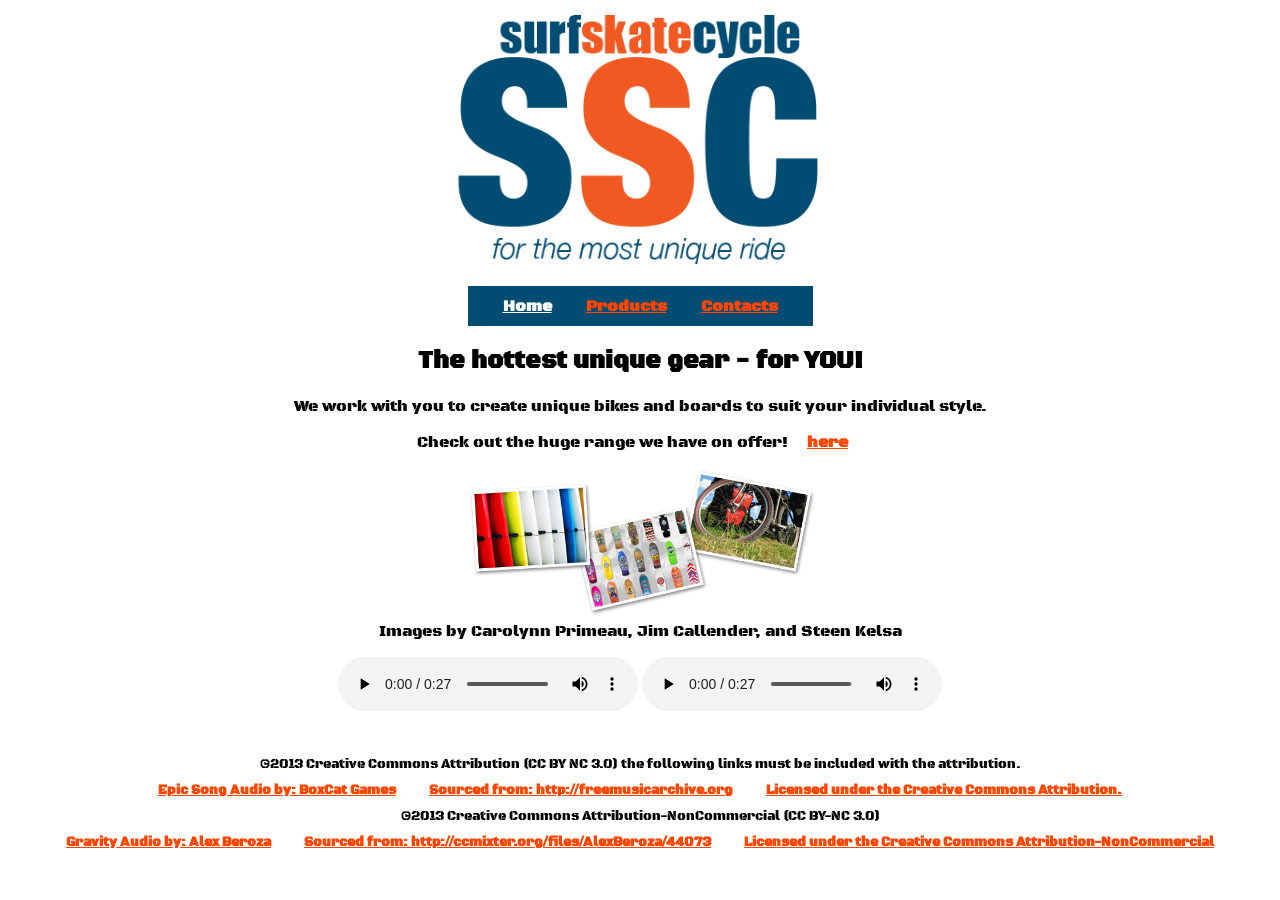
<file: index.html>
<!DOCTYPE html>
<html lang="en">
<head>
    <meta charset="UTF-8">
    <meta name="viewport" content="width=device-width, initial-scale=1.0">
    <meta name="description" content="Surfing, skating, and cycling products">
    <meta name="author" content="Tyler">
    <title>SSC</title>
    <link rel="stylesheet" href="style.css">
</head>
<body>
    <img src="images/logo.png" alt="Surf, Skate, Cycle: For the most unique ride.">
    <div class="container">
        <nav class="child">
            <a href="index.html" class="current">Home</a>
            <a href="products.html">Products</a>
            <a href="contact.html">Contacts</a>
        </nav>    
    </div>
    <section>
        <h1>The hottest unique gear - for YOU!</h1>
        <p>We work with you to create unique bikes and boards to suit your individual style.</p>
        <p>Check out the huge range we have on offer! <a href="products.html">here</a></p>
        <figure>
            <img src="images/hero_image.png" alt="Collage of surfboards, skateboards, and a bike">
            <figcaption>Images by Carolynn Primeau, Jim Callender, and Steen Kelsa</figcaption>
        </figure>
    </section>
    <audio controls>
        <source src="audio/epic_song.mp3">
        <source src="audio/epic_song.ogg">
        Your browser is unable to support the audio files in this website
        <caption></caption>
    </audio>
    <audio controls>
        <source src="audio/gravity.mp3">
        <source src="audio/gravity.ogg">
        Your browser is unable to support the audio files in this website
        
    </audio>

    <footer>
        <small>&copy;2013 Creative Commons Attribution (CC BY NC 3.0) the following links must be included with the attribution. </small>
        <small>
            <a href="http://box-cat.com">Epic Song Audio by: BoxCat Games</a> 
            <a href="http://freemusicarchive.org">Sourced from: http://freemusicarchive.org</a>
            <a href="https://creativecommons.org/license/by/3.0/">Licensed under the Creative Commons Attribution.</a>
        </small>

        <small>&copy;2013 Creative Commons Attribution-NonCommercial (CC BY-NC 3.0)</small>
        <small>
            <a href="http://ccmixter.org/people/AlexBeroza">Gravity Audio by: Alex Beroza</a>
            <a href="http://ccmixter.org/files/AlexBeroza/44073">Sourced from: http://ccmixter.org/files/AlexBeroza/44073</a>
            <a href="https://creativecommons.org.licenses/by-nc/3.0/">Licensed under the Creative Commons Attribution-NonCommercial</a>
        </small>
    </footer>
</body>
</html>
</file>
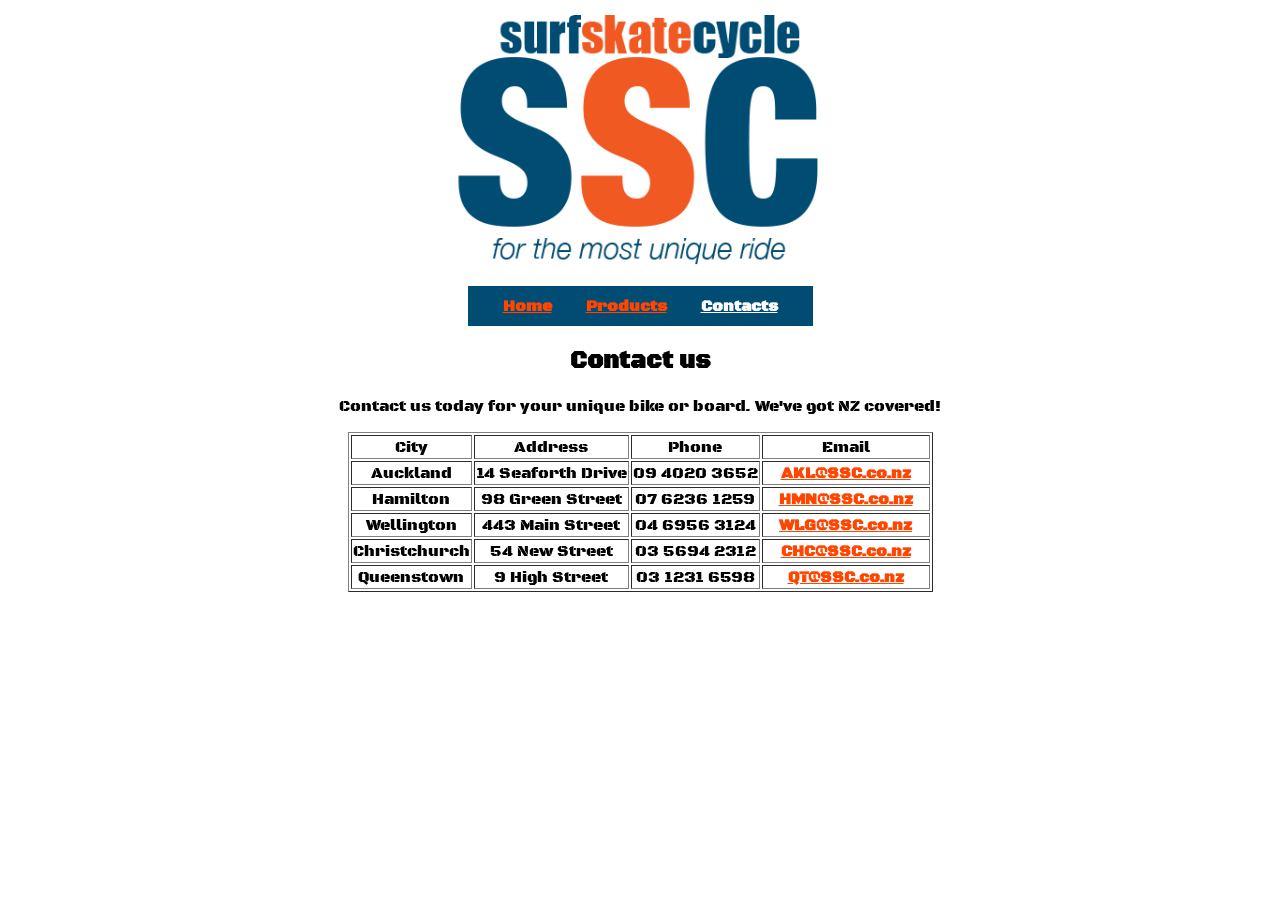
<file: contact.html>
<!DOCTYPE html>
<html lang="en">
<head>
    <meta charset="UTF-8">
    <meta name="viewport" content="width=device-width, initial-scale=1.0">
    <meta name="description" content="Surfing, skating, and cycling products">
    <meta name="author" content="Tyler">
    <title>Contacts</title>
    <link rel="stylesheet" href="style.css">
</head>
<body>
    <img src="images/logo.png" alt="Surf, Skate, Cycle: For the most unique ride.">
    <div class="container">
        <nav class="child">
            <a href="index.html">Home</a>
            <a href="products.html">Products</a>
            <a href="contact.html" class="current">Contacts</a>
        </nav>    
    </div>
    <section>
        <h1>Contact us</h1>
        <p>Contact us today for your unique bike or board. We've got NZ covered!</p>
        <table border=1 align="center">
            <tr>
                <td>City</td>
                <td>Address</td>
                <td>Phone</td>
                <td>Email</td>
            </tr>

            <tr>
                <td>Auckland</td>
                <td>14 Seaforth Drive</td>
                <td>09 4020 3652</td>
                <td><a href="">AKL@SSC.co.nz</a></td>
            </tr>

            <tr>
                <td>Hamilton</td>
                <td>98 Green Street</td>
                <td>07 6236 1259</td>
                <td><a href="">HMN@SSC.co.nz</a></td>
            </tr>

            <tr>
                <td>Wellington</td>
                <td>443 Main Street</td>
                <td>04 6956 3124</td>
                <td><a href="">WLG@SSC.co.nz</a></td>
            </tr>

            <tr>
                <td>Christchurch</td>
                <td>54 New Street</td>
                <td>03 5694 2312</td>
                <td><a href="">CHC@SSC.co.nz</a></td>
            </tr>

            <tr>
                <td>Queenstown</td>
                <td>9 High Street</td>
                <td>03 1231 6598</td>
                <td><a href="">QT@SSC.co.nz</a></td>
            </tr>
        </table>
    </section>
</body>
</html>
</file>
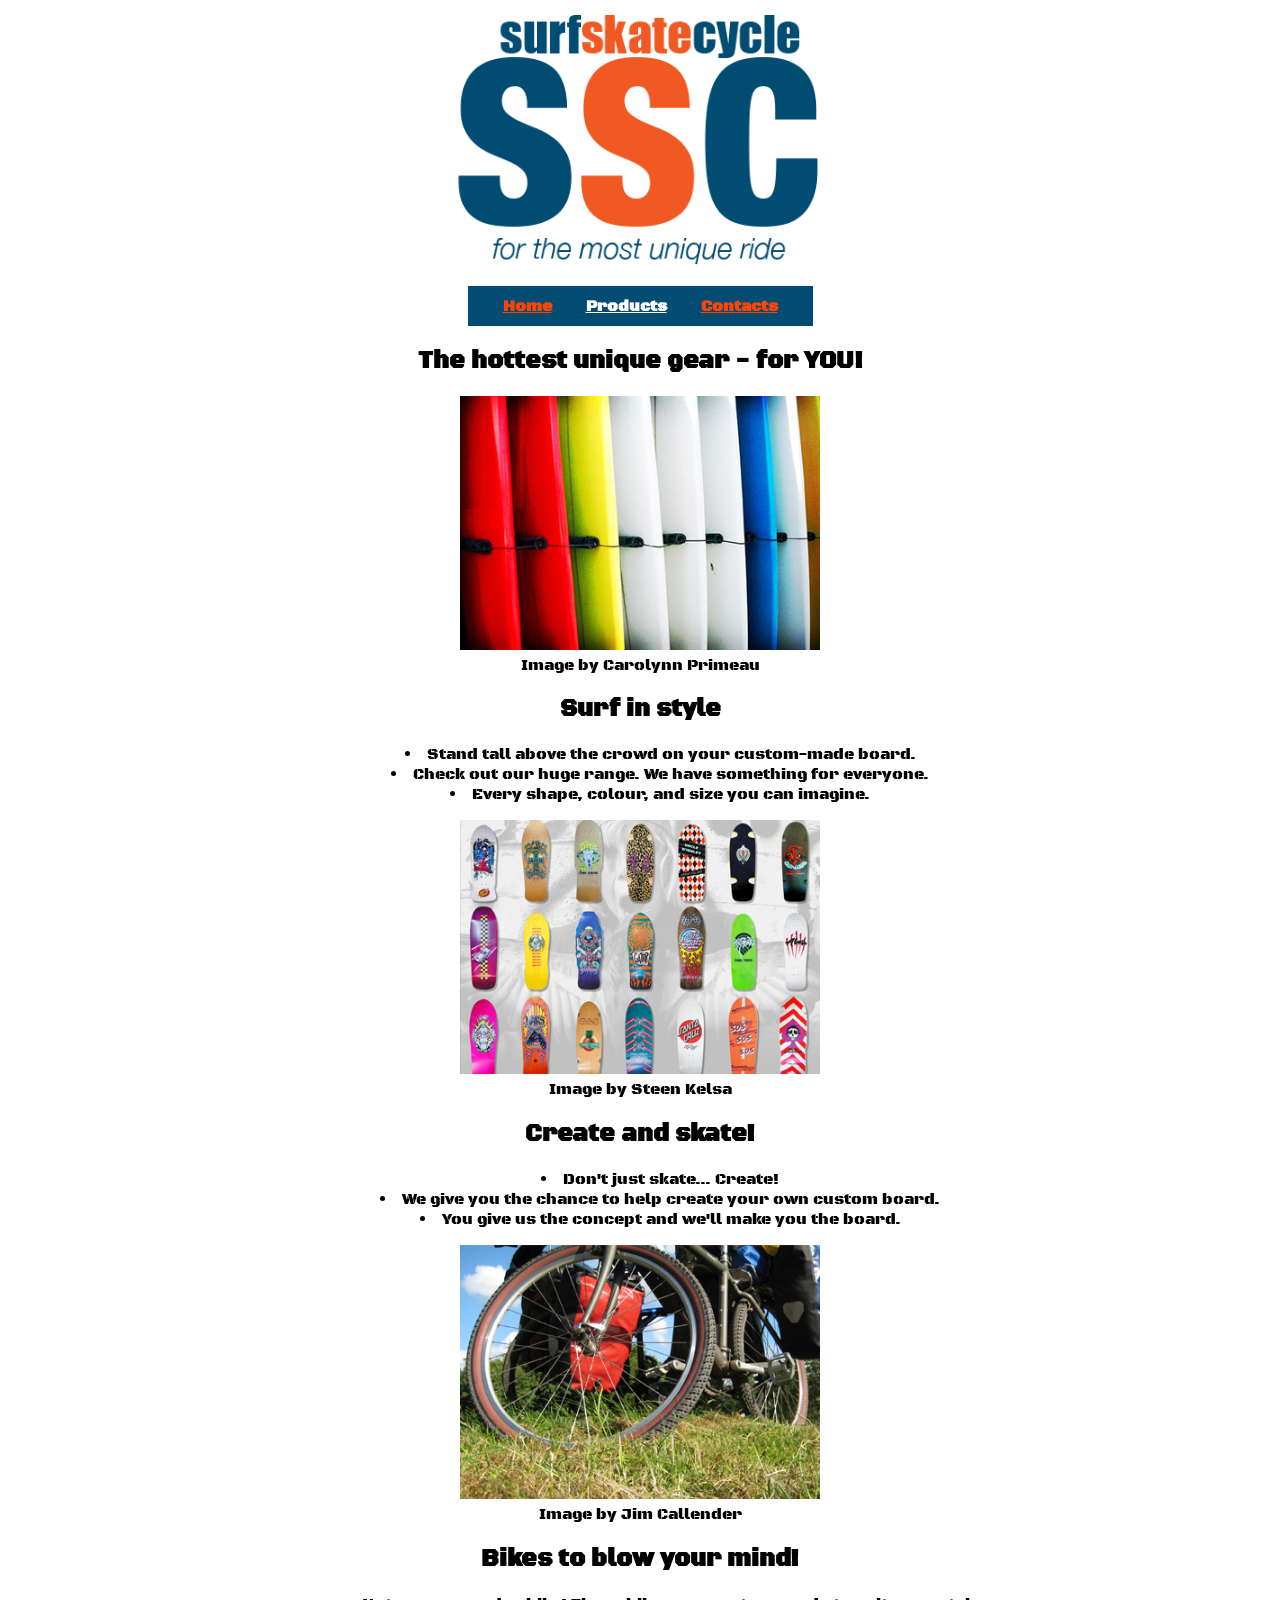
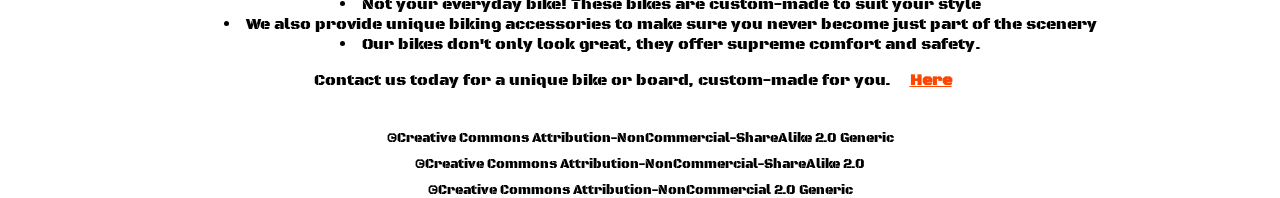
<file: products.html>
<!DOCTYPE html>
<html lang="en">
<head>
    <meta charset="UTF-8">
    <meta name="viewport" content="width=device-width, initial-scale=1.0">
    <meta name="description" content="Surfing, skating, and cycling products">
    <meta name="author" content="Tyler">
    <title>Products</title>
    <link rel="stylesheet" href="style.css">
</head>
<body>
    <img src="images/logo.png" alt="Surf, Skate, Cycle: For the most unique ride.">

    <div class="container">
        <nav class="child">
            <a href="index.html">Home</a>
            <a href="products.html" class="current">Products</a>
            <a href="contact.html">Contacts</a>
        </nav>    
    </div>

    <section>
        <h1>The hottest unique gear - for YOU!</h1>
        <figure>
            <img src="images/surf.jpg" alt="Surfboards">
            <figcaption>Image by Carolynn Primeau</figcaption>
        </figure>
        <h2>Surf in style</h2>
        <ul class="centered_list">
            <li>Stand tall above the crowd on your custom-made board.</li>
            <li>Check out our huge range. We have something for everyone.</li>
            <li>Every shape, colour, and size you can imagine.</li>
        </ul>
        <figure>
            <img src="images/skate.jpg" alt="Skateboards">
            <figcaption>Image by Steen Kelsa</figcaption>
        </figure>
        <h2>Create and skate!</h2>
        <ul class="centered_list">
            <li>Don't just skate... Create!</li>
            <li>We give you the chance to help create your own custom board.</li>
            <li>You give us the concept and we'll make you the board.</li>
        </ul>
        <figure>
            <img src="images/cycle.jpg" alt="Bike">
            <figcaption>Image by Jim Callender</figcaption>
        </figure>
        <h2>Bikes to blow your mind!</h2>
        <ul class="centered_list">
            <li>Not your everyday bike! These bikes are custom-made to suit your style</li>
            <li>We also provide unique biking accessories to make sure you never become just part of the scenery</li>
            <li>Our bikes don't only look great, they offer supreme comfort and safety.</li>
        </ul>
        <p>Contact us today for a unique bike or board, custom-made for you. <a href="contact.html">Here</a></p>

    </section>


    <footer>
        <small>&copy;Creative Commons Attribution-NonCommercial-ShareAlike 2.0 Generic</small>
        <small>&copy;Creative Commons Attribution-NonCommercial-ShareAlike 2.0</small>
        <small>&copy;Creative Commons Attribution-NonCommercial 2.0 Generic</small>
    </footer>
</body>
</html>
</file>
<file: style.css>
@import url('https://fonts.googleapis.com/css2?family=Black+Ops+One&family=Rammetto+One&display=swap');

body {
    font-family: "Black Ops One", system-ui;
    font-weight: 10;
    justify-content: center;
    text-align: center;
    margin: 0;
    padding: 0;
}

img {
    width: 30%;
}
.centered_list {
    list-style-position: inside;
    text-align: center;
}

footer {
    display: flex;
    flex-direction: column;
    align-items: center;
    margin-top: 30px;
}

.container {
    display: flex;
    width: 100%;
    justify-content: center;

}

.child {
    padding: 10px 20px;
    background-color: #004c73;
}

a {
    margin: 0 15px;
    color: orangered;
    font-weight: bold;
}

.current {
    color: white;
}

footer small {
    margin-top: 10px;
}
</file>
